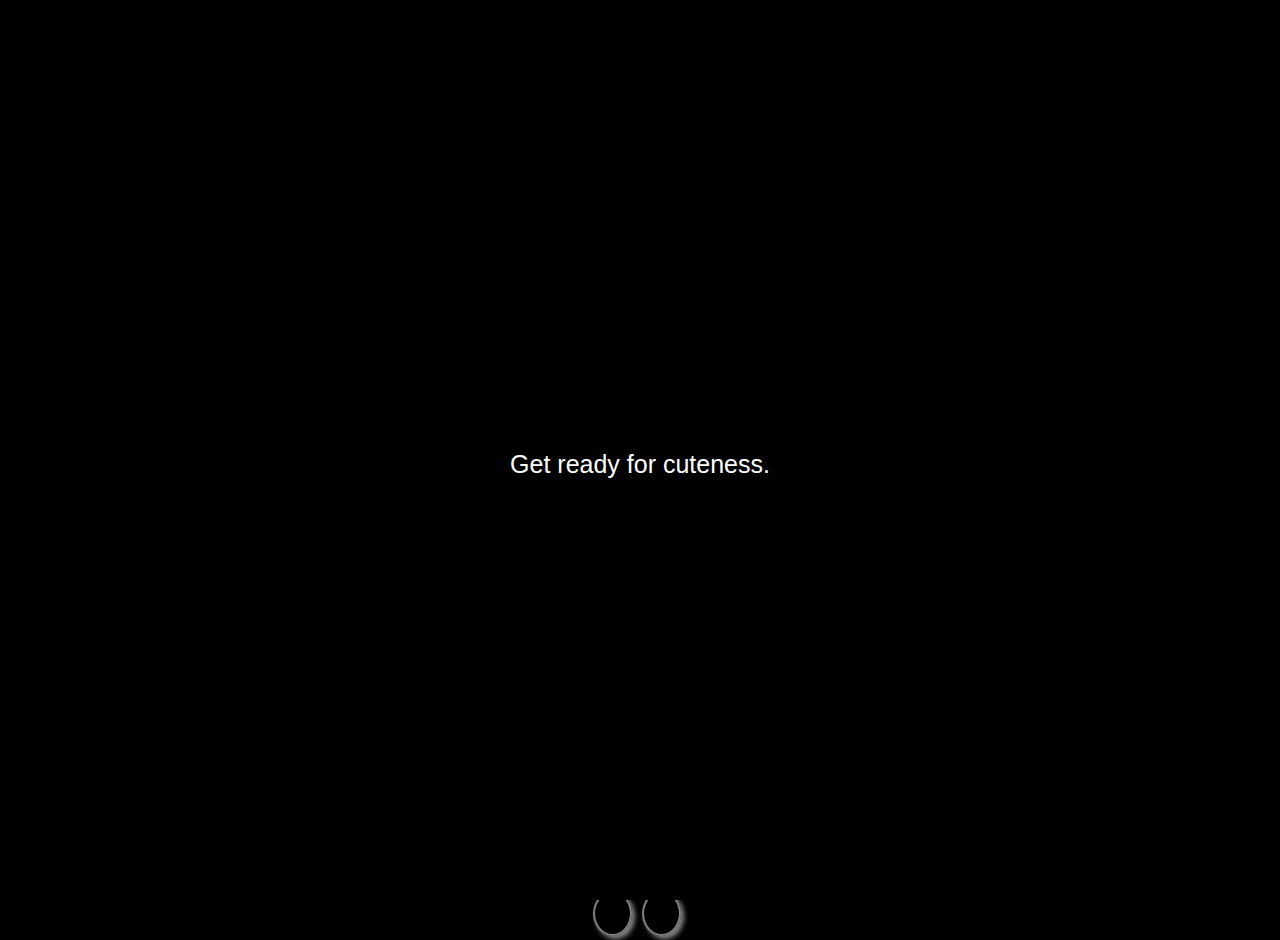
<file: index.html>
<!DOCTYPE html>
<html lang="en">
  <head><!DOCTYPE html>
<html lang="en">
  <head>
    <meta charset="utf-8">
    <title>Fluffy Dream</title>
    <script src="js/script.js"></script>
    <link rel="stylesheet" type="text/css" href="css/style.css">
    <link rel="stylesheet" href="https://use.fontawesome.com/releases/v5.4.1/css/all.css" integrity="sha384-5sAR7xN1Nv6T6+dT2mhtzEpVJvfS3NScPQTrOxhwjIuvcA67KV2R5Jz6kr4abQsz" crossorigin="anonymous">
    <link href='https://fonts.googleapis.com/css?family=Kaushan+Script' rel='stylesheet' type='text/css'>
  </head>
  <body>
    <!--Loading page-->
    <div id="loaderPrep">
        <div id="loader">
          <p>Get ready for cuteness.</p>
        </div>
    </div>

    <!--Navigation bar-->
    <div id="navBar">
        <ul>
          <li><a href="content.html">Fluffy Dream</a></li>
          <li><a href="animal.html">The Doggie Showcase</a></li>
          <li><a href="adopt.html">Adopt</a></li>
          <li><a href="foster.html">Foster</a></li>
        </ul>
    </div>

    <!--Adopt me carousel-->
    <div class="carousel">
        <p>Click on an arrow to check us out!</p>
        <div class="mySlides fade">
          <img src="images/dogbanner.jpg">
        </div>
        
        <div class="mySlides fade">
          <img src="images/dogbanner2.jpg">
        </div>
        
        <div class="mySlides fade">
          <img src="images/dogbanner3.jpg">
        </div>

        <div class="mySlides fade">
            <img src="images/dogbanner4.jpg">
        </div>
        
        <a class="prev" onclick="plusSlides(-1)">&#10094;</a>
        <a class="next" onclick="plusSlides(1)">&#10095;</a> 
    </div>
      
    <!--Textbox-->
    <div id="eventUpdates">
        <dl>
          <p>Events</p>
            <dt>2019/11/24</dt>
              <dd>Adopt-a-thon! All adoption fees waived!</dd>
            <dt>2019/11/28</dt>
              <dd>Spend a Thanksgiving with a dog.</dd>
            <dt>2019/12/01</dt>
              <dd>'Tis the season for giving. Adopt a dog!</dd>
        </dl>
    </div>

    <div id="week">
      <p>Dog of the Week</p>
      <img src="images/dog.jpeg">
    </div>

    <!--Footer-->
    <footer>
        <div id="socialMedia">
          <a href="https://www.instagram.com/dogsofinstagram/?hl=en" class="icons"><i class="fab fa-instagram"></i></a>
          <a href="https://twitter.com/dog_feelings?lang=en" class="icons"><i class="fab fa-twitter"></i></a>
        </div>
    </footer>
  </body>
</html>
</file>
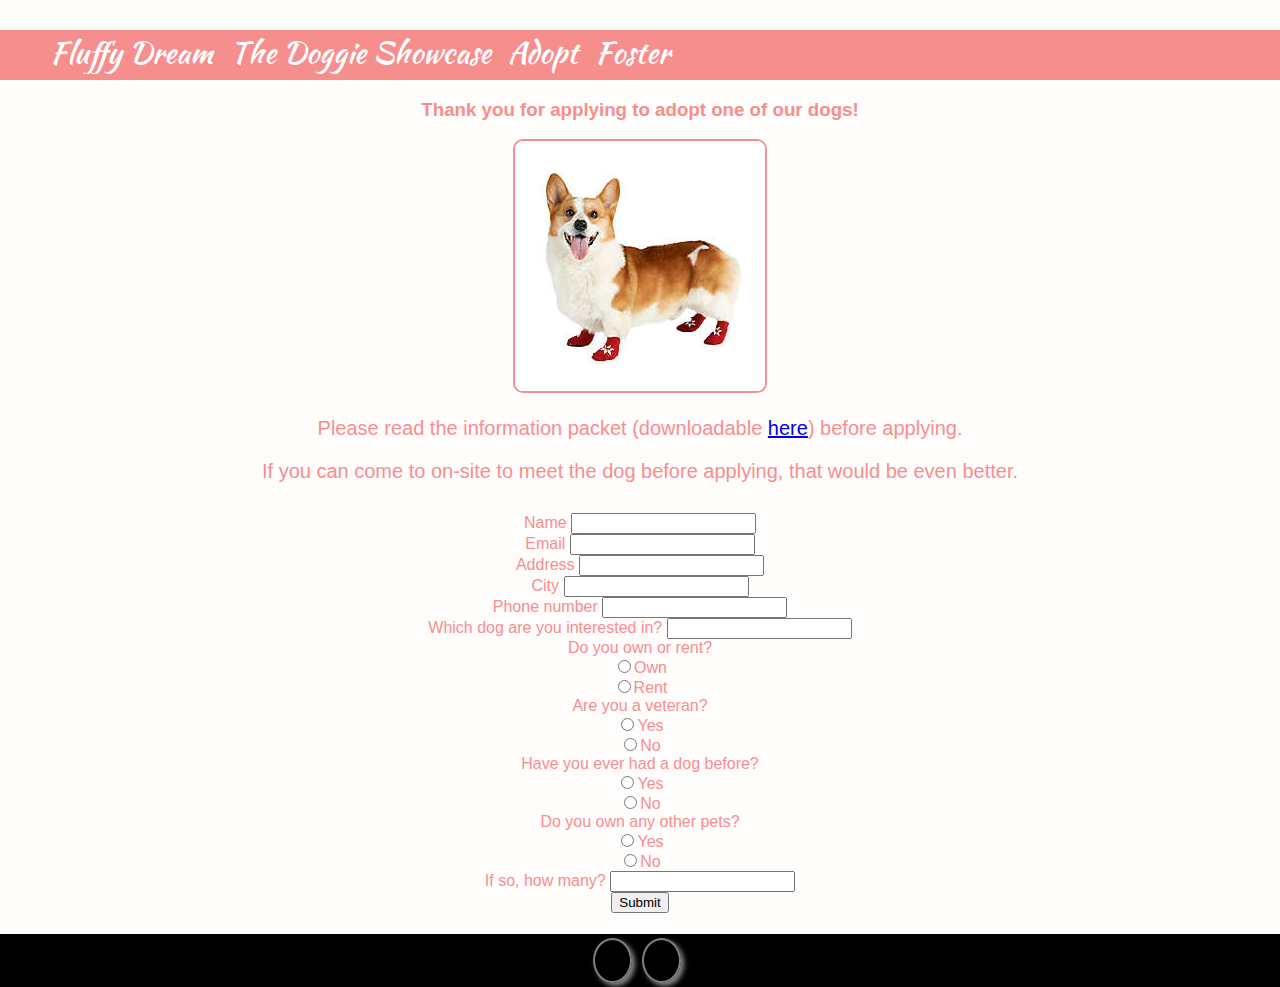
<file: adopt.html>
<!DOCTYPE html>
<html lang="en">
  <head><!DOCTYPE html>
<html lang="en">
  <head>
    <meta charset="utf-8">
    <title>Fluffy Dream</title>
    <script src="js/script.js"></script>
    <link rel="stylesheet" type="text/css" href="css/style.css">
    <link rel="stylesheet" href="https://use.fontawesome.com/releases/v5.4.1/css/all.css" integrity="sha384-5sAR7xN1Nv6T6+dT2mhtzEpVJvfS3NScPQTrOxhwjIuvcA67KV2R5Jz6kr4abQsz" crossorigin="anonymous">
    <link href='https://fonts.googleapis.com/css?family=Kaushan+Script' rel='stylesheet' type='text/css'>
  </head>
  <body>
    <!--Navigation bar-->
    <div id="navBar">
        <ul>
          <li><a href="index.html">Fluffy Dream</a></li>
          <li><a href="animal.html">The Doggie Showcase</a></li>
          <li><a href="adopt.html">Adopt</a></li>
          <li><a href="foster.html">Foster</a></li>
        </ul>
    </div>

    <div id="animalShowcase">
      <h3>Thank you for applying to adopt one of our dogs!</h3>
      <img src="images/dog2.jpeg">
      <p>Please read the information packet (downloadable <a href="dog.jpeg" download>here</a>) before applying.</p>
      <p>If you can come to on-site to meet the dog before applying, that would be even better.</p>
      <form action="http://web.engr.oregonstate.edu/~zhangluy/tools/class-content/form_tests/check_request.php" method="get">
        Name <input type="text" name="text_input"><br>
        Email <input type="text" name="text_input"><br>
        Address <input type="text" name="text_input"><br>
        City <input type="text" name="text_input"><br>
        Phone number <input type="text" name="text_input"><br>
        Which dog are you interested in? <input type="text" name="text_input"><br>
        Do you own or rent? <br>
        <input type="radio" name="living">Own<br>
        <input type="radio" name="living">Rent<br>
        Are you a veteran? <br>
        <input type="radio" name="living">Yes<br>
        <input type="radio" name="living">No<br>
        Have you ever had a dog before?<br>
        <input type="radio" name="living">Yes<br>
        <input type="radio" name="living">No<br>
        Do you own any other pets? <br>
        <input type="radio" name="living">Yes<br>
        <input type="radio" name="living">No<br>
        If so, how many? <input type="number" name="numerical_input"><br>
        <input type="submit">
      </form>
    </div>

    <!--Footer-->
    <footer>
        <div id="socialMedia">
          <a href="https://www.instagram.com/dogsofinstagram/?hl=en" class="icons"><i class="fab fa-instagram"></i></a>
          <a href="https://twitter.com/dog_feelings?lang=en" class="icons"><i class="fab fa-twitter"></i></a>
        </div>
    </footer>
  </body>
</html>
</file>
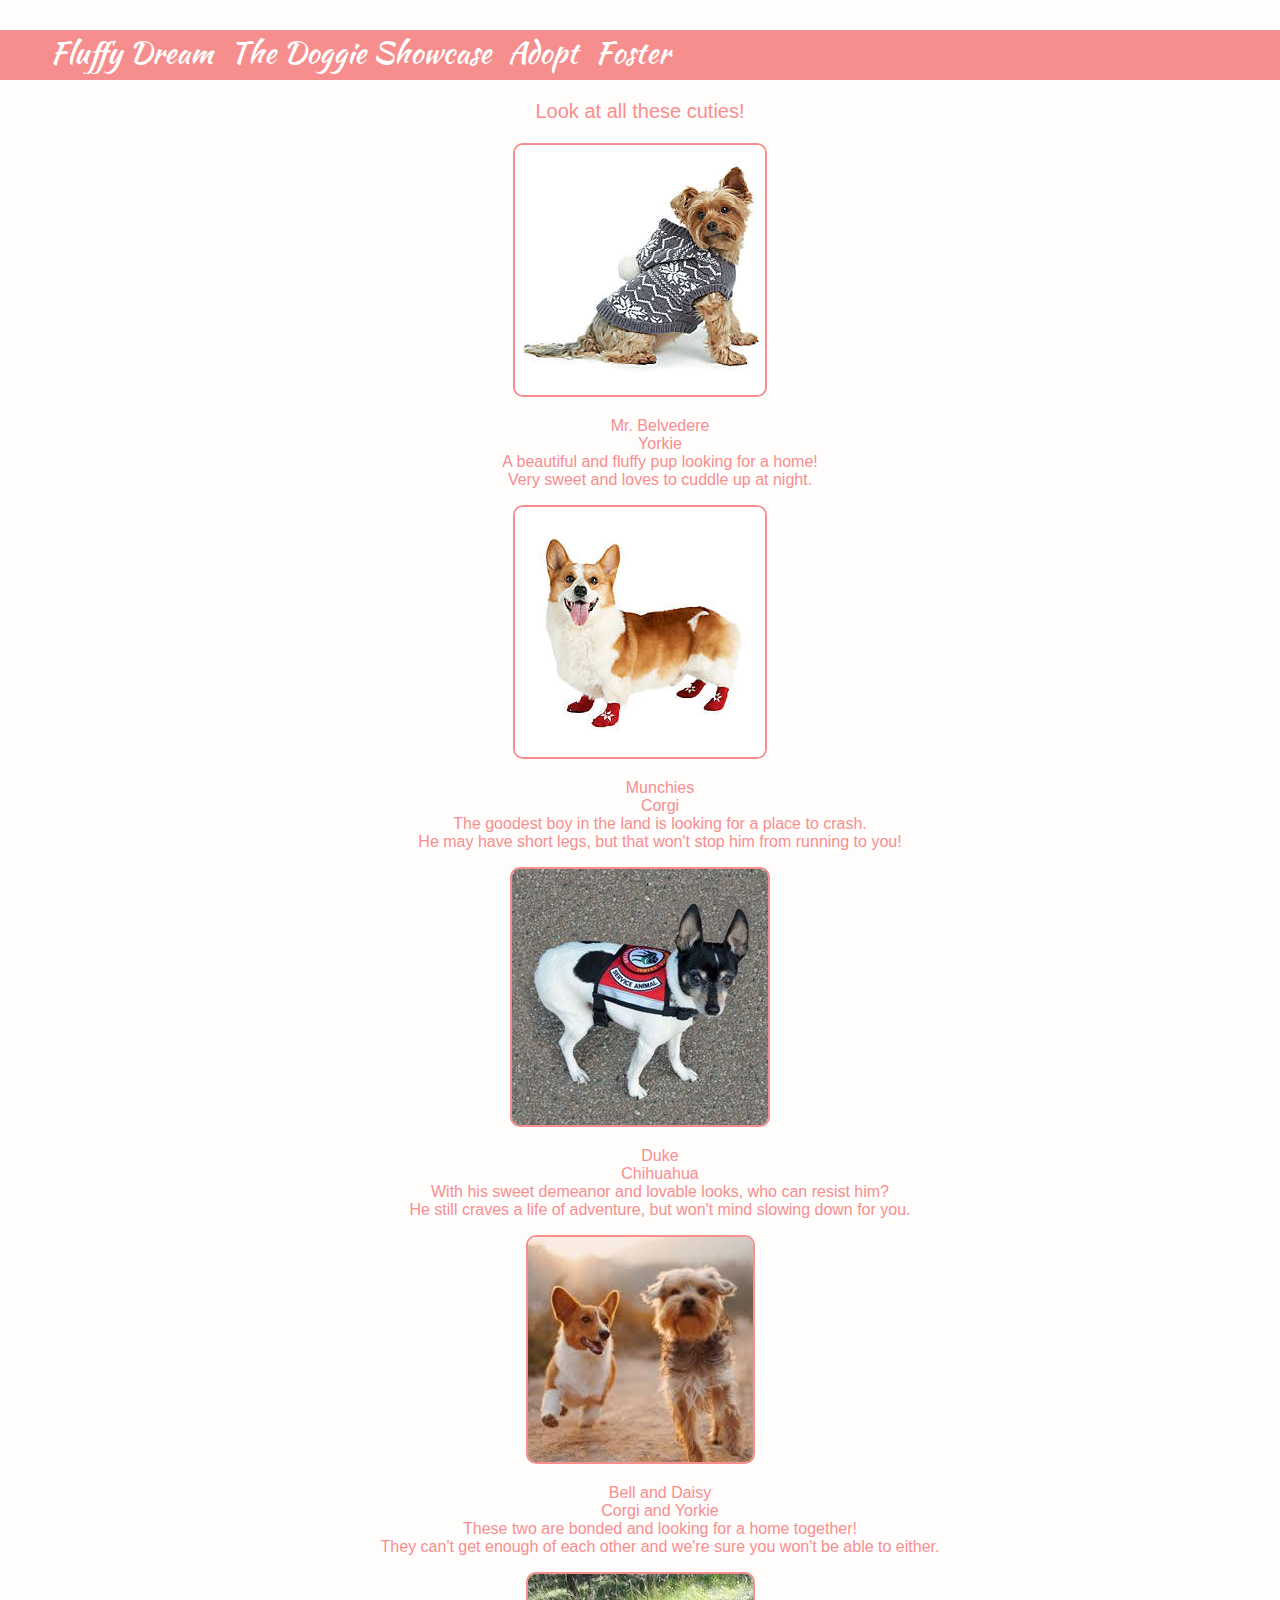
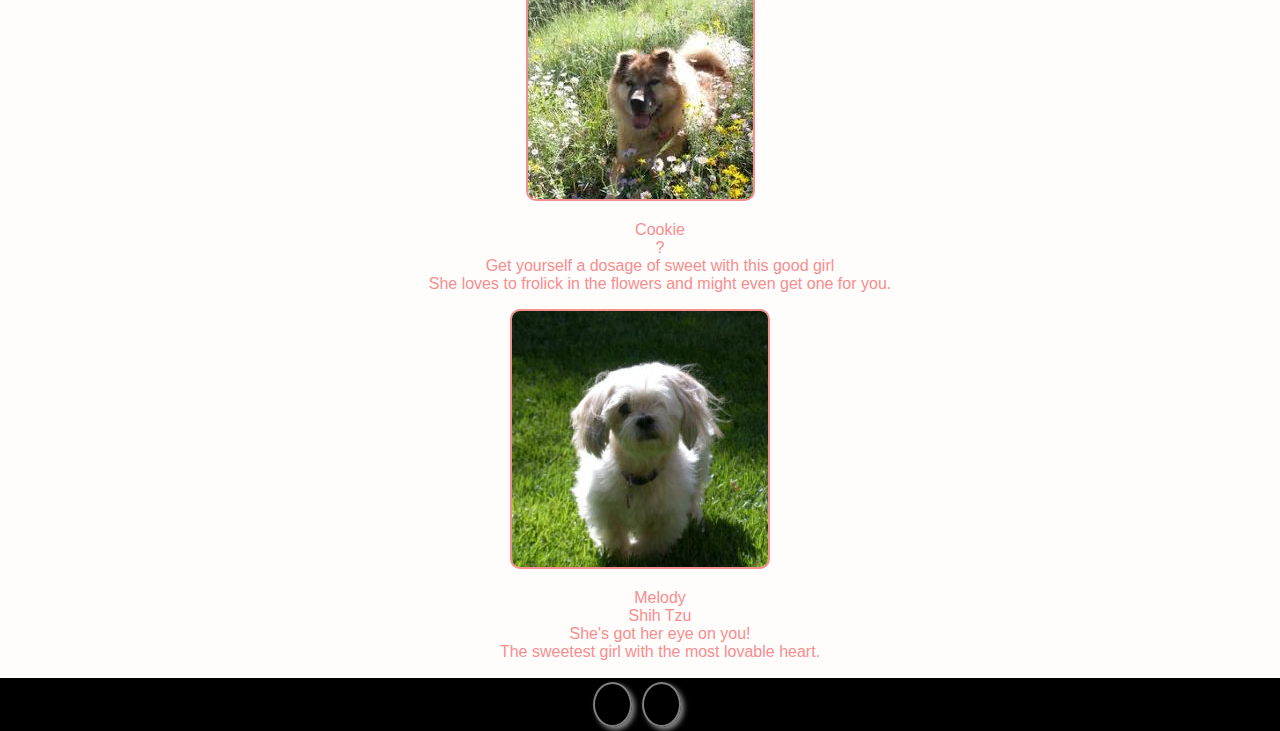
<file: animal.html>
<!DOCTYPE html>
<html lang="en">
  <head><!DOCTYPE html>
<html lang="en">
  <head>
    <meta charset="utf-8">
    <title>Fluffy Dream</title>
    <script src="js/script.js"></script>
    <link rel="stylesheet" type="text/css" href="css/style.css">
    <link rel="stylesheet" href="https://use.fontawesome.com/releases/v5.4.1/css/all.css" integrity="sha384-5sAR7xN1Nv6T6+dT2mhtzEpVJvfS3NScPQTrOxhwjIuvcA67KV2R5Jz6kr4abQsz" crossorigin="anonymous">
    <link href='https://fonts.googleapis.com/css?family=Kaushan+Script' rel='stylesheet' type='text/css'>
  </head>
  <body>
    <!--Navigation bar-->
    <div id="navBar">
        <ul>
          <li><a href="index.html">Fluffy Dream</a></li>
          <li><a href="animal.html">The Doggie Showcase</a></li>
          <li><a href="adopt.html">Adopt</a></li>
          <li><a href="foster.html">Foster</a></li>
        </ul>
    </div>

   <!--Animal showcase-->
    <div id="animalShowcase">
      <p>Look at all these cuties!</p>
      <div>
        <img id="dog" src="images/dog.jpeg">
        <div id="dogDescription">
          <ul>
            <li>Mr. Belvedere</li>
            <li>Yorkie</li>
            <li>A beautiful and fluffy pup looking for a home!</li>
            <li>Very sweet and loves to cuddle up at night.</li>
          </ul>
        </div>
      </div>
      <div>
          <img id="dog" src="images/dog2.jpeg">
          <div id="dogDescription">
            <ul>
              <li>Munchies</li>
              <li>Corgi</li>
              <li>The goodest boy in the land is looking for a place to crash.</li>
              <li>He may have short legs, but that won't stop him from running to you!</li>
            </ul>
          </div>
      </div>
      <div>
          <img id="dog" src="images/dog3.jpg">
          <div id="dogDescription">
            <ul>
              <li>Duke</li>
              <li>Chihuahua</li>
              <li>With his sweet demeanor and lovable looks, who can resist him?</li>
              <li>He still craves a life of adventure, but won't mind slowing down for you.</li>
            </ul>
          </div>
      </div>
      <div>
          <img id="dog" src="images/dog4.jpeg">
          <div id="dogDescription">
            <ul>
              <li>Bell and Daisy</li>
              <li>Corgi and Yorkie</li>
              <li>These two are bonded and looking for a home together!</li>
              <li>They can't get enough of each other and we're sure you won't be able to either.</li>
            </ul>
          </div>
      </div>
      <div>
          <img id="dog" src="images/dog5.jpeg">
          <div id="dogDescription">
            <ul>
              <li>Cookie</li>
              <li>?</li>
              <li>Get yourself a dosage of sweet with this good girl</li>
              <li>She loves to frolick in the flowers and might even get one for you.</li>
            </ul>
          </div>
      </div>
      <div>
          <img id="dog" src="images/dog6.jpg">
          <div id="dogDescription">
            <ul>
              <li>Melody</li>
              <li>Shih Tzu</li>
              <li>She's got her eye on you!</li>
              <li>The sweetest girl with the most lovable heart.</li>
            </ul>
          </div>
      </div>

    </div>

    <!--Footer-->
    <footer>
        <div id="socialMedia">
          <a href="https://www.instagram.com/dogsofinstagram/?hl=en" class="icons"><i class="fab fa-instagram"></i></a>
          <a href="https://twitter.com/dog_feelings?lang=en" class="icons"><i class="fab fa-twitter"></i></a>
        </div>
    </footer>
  </body>
</html>
</file>
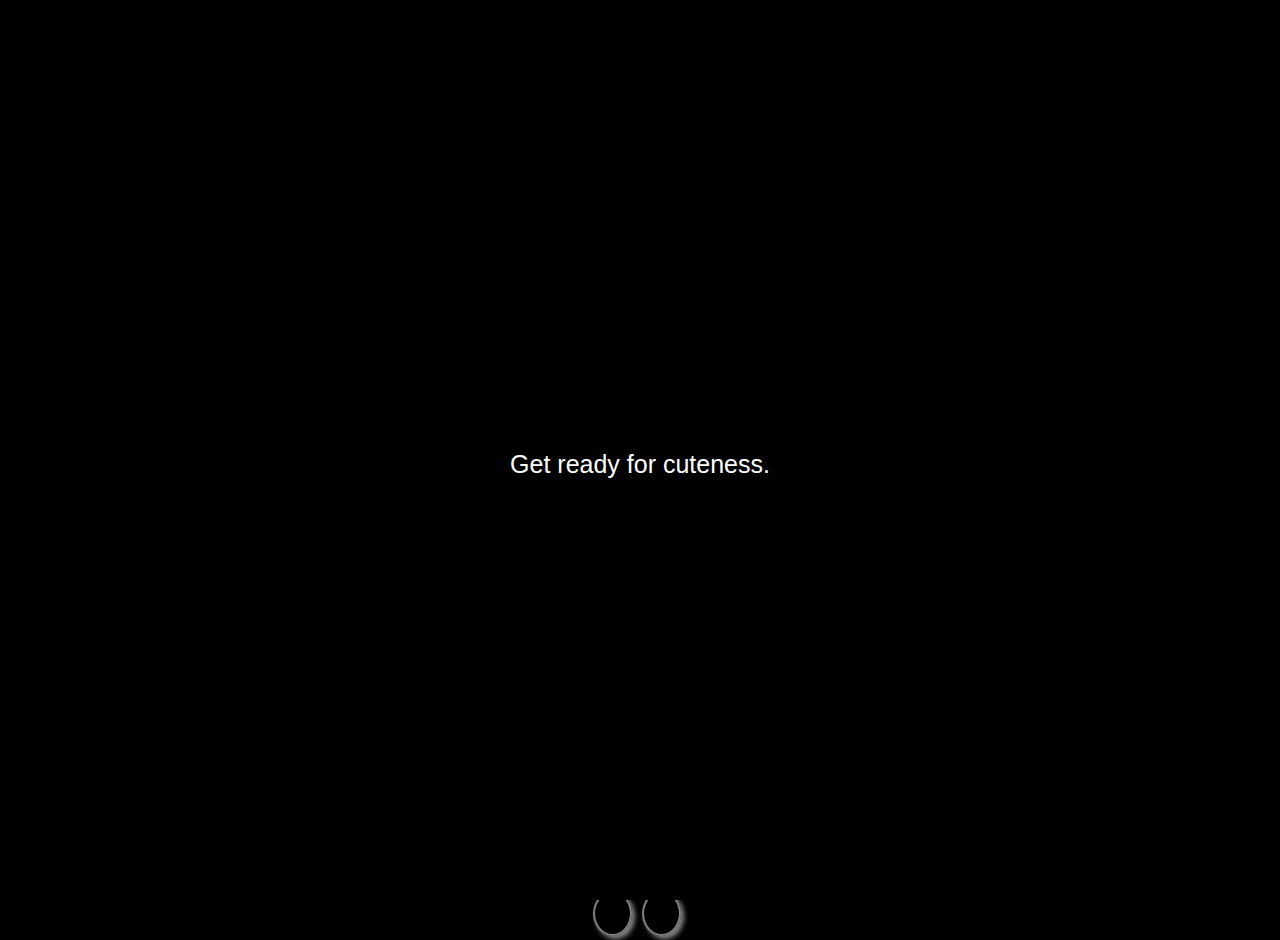
<file: content.html>
<!DOCTYPE html>
<html lang="en">
  <head><!DOCTYPE html>
<html lang="en">
  <head>
    <meta charset="utf-8">
    <title>Fluffy Dream</title>
    <script src="js/script.js"></script>
    <link rel="stylesheet" type="text/css" href="css/style.css">
    <link rel="stylesheet" href="https://use.fontawesome.com/releases/v5.4.1/css/all.css" integrity="sha384-5sAR7xN1Nv6T6+dT2mhtzEpVJvfS3NScPQTrOxhwjIuvcA67KV2R5Jz6kr4abQsz" crossorigin="anonymous">
    <link href='https://fonts.googleapis.com/css?family=Kaushan+Script' rel='stylesheet' type='text/css'>
  </head>
  <body>
    <!--Loading page-->
    <div id="loaderPrep">
        <div id="loader">
          <p>Get ready for cuteness.</p>
        </div>
    </div>

    <!--Navigation bar-->
    <div id="navBar">
        <ul>
          <li><a href="content.html">Fluffy Dream</a></li>
          <li><a href="animal.html">The Doggie Showcase</a></li>
          <li><a href="adopt.html">Adopt</a></li>
          <li><a href="foster.html">Foster</a></li>
        </ul>
    </div>

    <!--Adopt me carousel-->
    <div class="carousel">
        <p>Click on an arrow to check us out!</p>
        <div class="mySlides fade">
          <img src="images/dogbanner.jpg">
        </div>
        
        <div class="mySlides fade">
          <img src="images/dogbanner2.jpg">
        </div>
        
        <div class="mySlides fade">
          <img src="images/dogbanner3.jpg">
        </div>

        <div class="mySlides fade">
            <img src="images/dogbanner4.jpg">
        </div>
        
        <a class="prev" onclick="plusSlides(-1)">&#10094;</a>
        <a class="next" onclick="plusSlides(1)">&#10095;</a> 
    </div>
      
    <!--Textbox-->
    <div id="eventUpdates">
        <dl>
          <p>Events</p>
            <dt>2019/11/24</dt>
              <dd>Adopt-a-thon! All adoption fees waived!</dd>
            <dt>2019/11/28</dt>
              <dd>Spend a Thanksgiving with a dog.</dd>
            <dt>2019/12/01</dt>
              <dd>'Tis the season for giving. Adopt a dog!</dd>
        </dl>
    </div>

    <div id="week">
      <p>Dog of the Week</p>
      <img src="images/dog.jpeg">
    </div>

    <!--Footer-->
    <footer>
        <div id="socialMedia">
          <a href="https://www.instagram.com/dogsofinstagram/?hl=en" class="icons"><i class="fab fa-instagram"></i></a>
          <a href="https://twitter.com/dog_feelings?lang=en" class="icons"><i class="fab fa-twitter"></i></a>
        </div>
    </footer>
  </body>
</html>
</file>
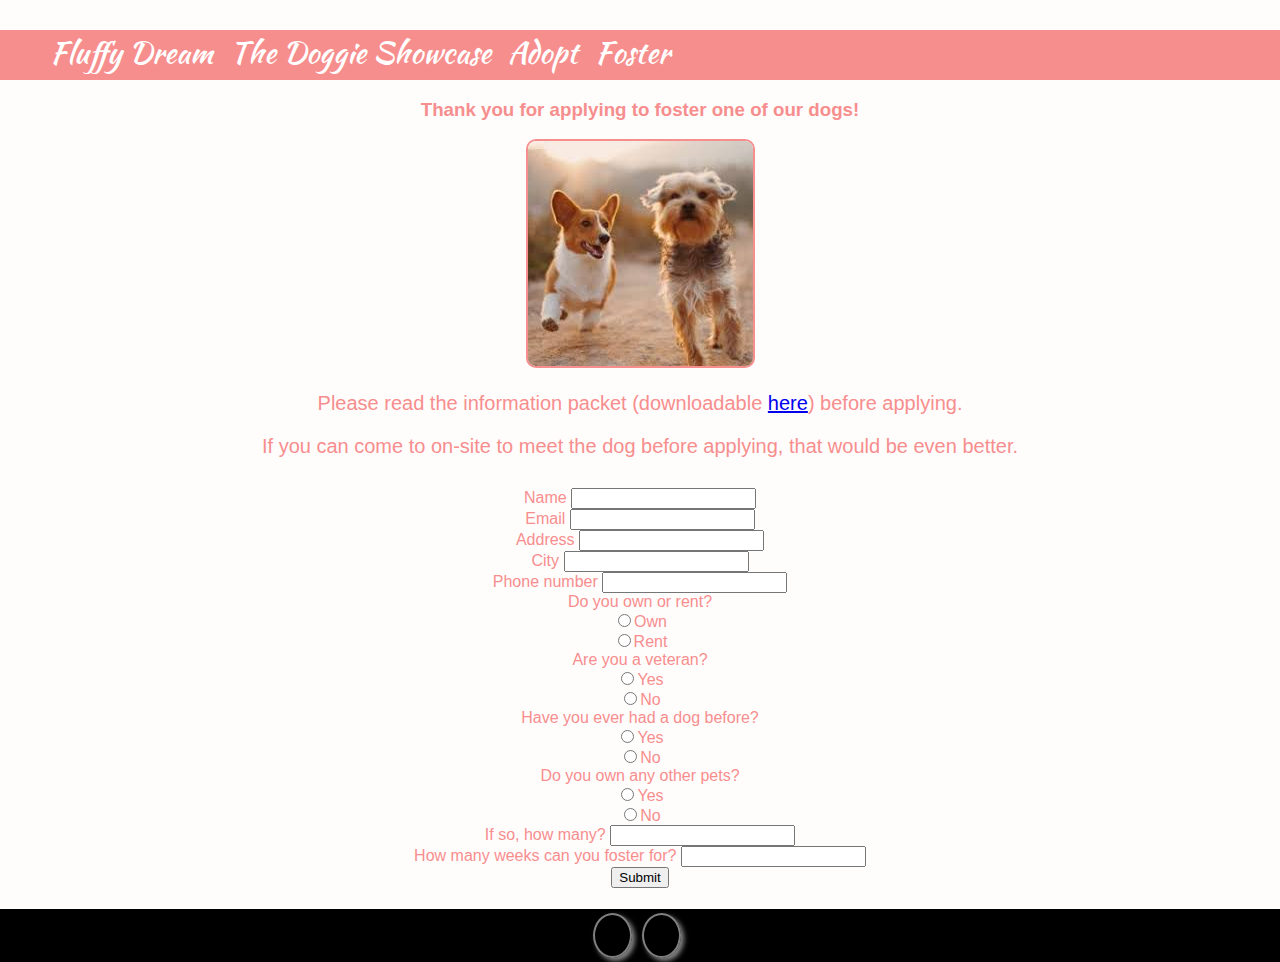
<file: foster.html>
<!DOCTYPE html>
<html lang="en">
  <head><!DOCTYPE html>
<html lang="en">
  <head>
    <meta charset="utf-8">
    <title>Fluffy Dream</title>
    <script src="js/script.js"></script>
    <link rel="stylesheet" type="text/css" href="css/style.css">
    <link rel="stylesheet" href="https://use.fontawesome.com/releases/v5.4.1/css/all.css" integrity="sha384-5sAR7xN1Nv6T6+dT2mhtzEpVJvfS3NScPQTrOxhwjIuvcA67KV2R5Jz6kr4abQsz" crossorigin="anonymous">
    <link href='https://fonts.googleapis.com/css?family=Kaushan+Script' rel='stylesheet' type='text/css'>
  </head>
  <body>
    <!--Navigation bar-->
    <div id="navBar">
        <ul>
          <li><a href="index.html">Fluffy Dream</a></li>
          <li><a href="animal.html">The Doggie Showcase</a></li>
          <li><a href="adopt.html">Adopt</a></li>
          <li><a href="foster.html">Foster</a></li>
        </ul>
    </div>

    <div id="animalShowcase">
      <h3>Thank you for applying to foster one of our dogs!</h3>
      <img src="images/dog4.jpeg">
      <p>Please read the information packet (downloadable <a href="dog.jpeg" download>here</a>) before applying.</p>
      <p>If you can come to on-site to meet the dog before applying, that would be even better.</p>
      <form action="http://web.engr.oregonstate.edu/~zhangluy/tools/class-content/form_tests/check_request.php" method="post">
        Name <input type="text" name="text_input"><br>
        Email <input type="text" name="text_input"><br>
        Address <input type="text" name="text_input"><br>
        City <input type="text" name="text_input"><br>
        Phone number <input type="text" name="text_input"><br>
        Do you own or rent? <br>
        <input type="radio" name="living">Own<br>
        <input type="radio" name="living">Rent<br>
        Are you a veteran? <br>
        <input type="radio" name="living">Yes<br>
        <input type="radio" name="living">No<br>
        Have you ever had a dog before?<br>
        <input type="radio" name="living">Yes<br>
        <input type="radio" name="living">No<br>
        Do you own any other pets? <br>
        <input type="radio" name="living">Yes<br>
        <input type="radio" name="living">No<br>
        If so, how many? <input type="number" name="numerical_input"><br>
        How many weeks can you foster for? <input type="number" name="numerical_input"><br>
        <input type="submit">
      </form>
    </div>

    <!--Footer-->
    <footer>
        <div id="socialMedia">
          <a href="https://www.instagram.com/dogsofinstagram/?hl=en" class="icons"><i class="fab fa-instagram"></i></a>
          <a href="https://twitter.com/dog_feelings?lang=en" class="icons"><i class="fab fa-twitter"></i></a>
        </div>
    </footer>
  </body>
</html>
</file>
<file: css/style.css>
body {
  background: #fffcfc;
  margin: 0;
  color: #F78E8E;
  font-family: "Segoe UI", Tahoma, sans-serif;
}

/*********Loader START**********/
#loaderPrep{
  position: fixed;
  top: 0;
  width: 100%;
  height: 100%;
  z-index: 999;
  background-color: black;
  animation-name: loadOut;
  animation-duration: 1.3s;
  animation-delay: 6.3s;
  animation-fill-mode: forwards;
}
@media (min-width: 700px) {
  #loader {
    z-index: 1000;
    position: absolute;
    margin: auto;
  	left: 0;
  	top: 0;
    bottom: 0;
    right: 0;
  	width: 600px;
  	height: 50px;
    text-align: center;
    vertical-align: middle;
    font-size: 25px;
    color: white;
    font-size: 25px;
    text-shadow: 0px 0px 2px black;
    animation-name: loadIn;
    animation-duration: 7.8s;
    animation-timing-function: cubic-bezier(0,.93,.56,.97);
    animation-fill-mode: forwards;
  }
}
@media (max-width: 700px) {
  #loader {
    margin: 150px 0px 0px 20px;
    z-index: 1000;
    text-align: center;
    vertical-align: middle;
    width: 300px;
    height: 450px;
    color: white;
    font-size: 22px;
    text-shadow: 0px 0px 2px black;
    animation-name: loadIn;
    animation-duration: 7.8s;
    animation-timing-function: cubic-bezier(0,.93,.56,.97);
    animation-fill-mode: forwards;
  }
}
@keyframes loadIn {
  0% {
    opacity: 0;
    transform: scale(2, 2);
  }
  50% {
    opacity: 1;
    transform: scale(1, 1);
  }
  100% {
    opacity: 0;
    transform: scale(1.09, 1.09);
  }
}
@keyframes loadOut {
  0% {
    opacity: 1;
  }
  100% {
    opacity: 0.85;
    transform: scale(1, 0);
  }
}
/**********Loader END**********/

/************FOOTER************/
footer {
  display: block;
  width: 100%;
  margin: auto;
  background: black;
  height: 53px;
  border-top: 0.5px solid white;
}

#socialMedia {
  text-align: center;
}
#socialMedia {
  padding-top: 4px;
}
#socialMedia .icons {
  padding-top: 6px;
  color: grey;
	width: 35px;
	height: 35px;
	border-radius: 50%;
	font-size: 20px;
  border: 2px solid grey;
  display: inline-block;
  text-align: center;
  vertical-align: middle;
  box-shadow: 3px 3px 5px #888;
  margin-right: 6px;
  transition: all 0.3s ease-in-out;
}
#socialMedia .icons:hover {
  border: 2px solid #F78E8E;
  color: #F78E8E;
  box-shadow: 3px 3px 5px #F78E8E;
}
/************FOOTER END**************/

/**Navigation bar***/
#navBar {
  font-family: "Kaushan Script";
  font-size: 30px;
  z-index: 99;
  background-color: #F78E8E;
  height: 50px;
}
#navBar ul {
  list-style: none;
}
#navBar li {
  display: inline;
  padding-left: 10px;
}
#navBar a {
  color: white;
  list-style-type: none;
  transition: all 0.5s ease-in-out;
  text-decoration: none;
}
#navBar a:hover, .active {
  text-shadow: 1px 2px 4px black;
  z-index: 3;
}
/***Navigation bar end****/

/****Carousel***/
/*******Code referenced from https://www.w3schools.com/howto/howto_js_slideshow.asp*****/
.carousel {
  max-width: 500px;
  position: relative;
  margin: auto;
  height: 270px;
  padding-bottom: 10px;
  padding-top: 20px;
}
.mySlides {
  display: none;
}
.prev, .next {
  cursor: pointer;
  position: absolute;
  top: 50%;
  width: auto;
  padding: 16px;
  margin-top: -22px;
  color: #F78E8E;
  font-weight: bold;
  font-size: 18px;
  transition: 0.6s ease;
  border-radius: 0 3px 3px 0;
  user-select: none;
}
.next {
  right: 0;
  border-radius: 3px 0 0 3px;
}
.prev:hover, .next:hover {
  background-color: rgba(0,0,0,0.5);
}
.fade {
  -webkit-animation-name: fade;
  -webkit-animation-duration: 1.5s;
  animation-name: fade;
  animation-duration: 1.5s;
}
@-webkit-keyframes fade {
  from {opacity: .4} 
  to {opacity: 1}
}

@keyframes fade {
  from {opacity: .4} 
  to {opacity: 1}
}
/**Carousel end***/


#eventUpdates {
  background-color: rgba(0, 0, 0, 0.7);
  height: 150px;
  border: 1px solid white;
  width: 50%;
  overflow-y: scroll;
  justify-content: center;
  margin: auto;
  text-align: center;
  padding: 2px;
  border: 2px solid #F78E8E;
}
#eventUpdates p {
 font-family: "Kaushan Script";
 font-size: 23px;
}
#eventUpdates dl {
  padding-left: 10px;
  padding-right: 5px;
}
#eventUpdates dt, dd {
  text-align: left;
}

#week {
  margin: auto;
  width: 50%;
  text-align: center;
  background-color: rgba(0, 0, 0, 0.7);
  border: 2px solid #F78E8E;
  margin-top: 20px;
  margin-bottom: 20px;
}

/*****Animal showcase*****/
#animalShowcase {
  margin: auto;
  text-align: center;
  margin: 10px;
}
#animalShowcase p{
  font-size: 20px;
}
#animalShowcase img {
  border: 2px solid #F78E8E;
  border-radius: 10px;
}
#dogDescription ul {
  list-style: none;
}
form {
  padding: 10px;
}
</file>
